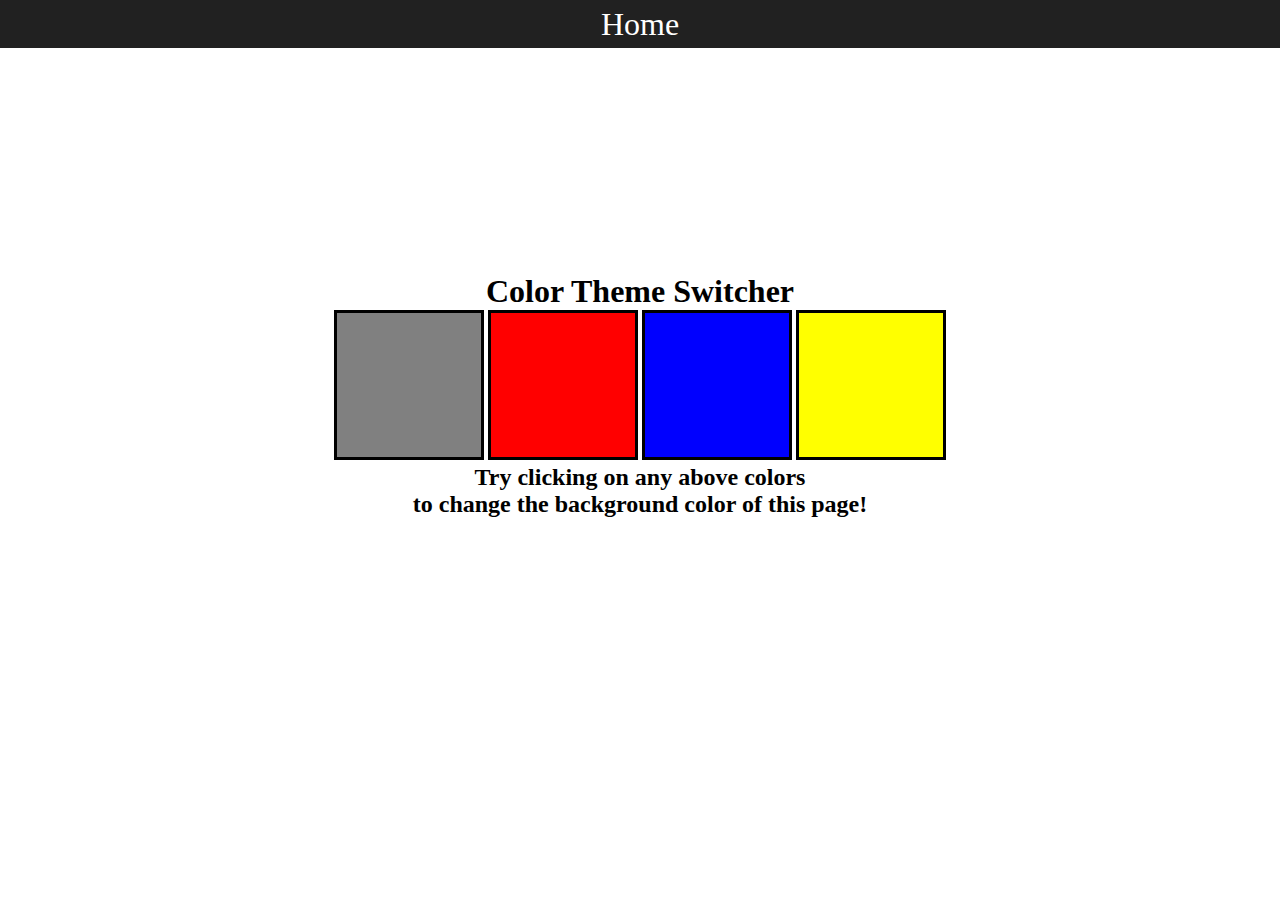
<file: Color switcher/index.html>
<!DOCTYPE html>
<html lang="en">
<head>
    <meta charset="UTF-8">
    <meta name="viewport" content="width=device-width, initial-scale=1.0">
    <title>Document</title>
    <link rel="stylesheet" href="style.css">
</head>
<body>
    <nav>
        <a href="/" aria-current="page" id="linking">Home</a>
    </nav>

    <div class="canvas">
        <h1>Color Theme Switcher</h1>
        <span class="button" id="grey"></span>
        <span class="button" id="red"></span>
        <span class="button" id="blue"></span>
        <span class="button" id="yellow"></span>
        <h2>
            Try clicking on any above colors<span>to change the background color of this page!</span>
        </h2>
    </div>



<script src="script.js"></script>
</body>
</html>
</file>
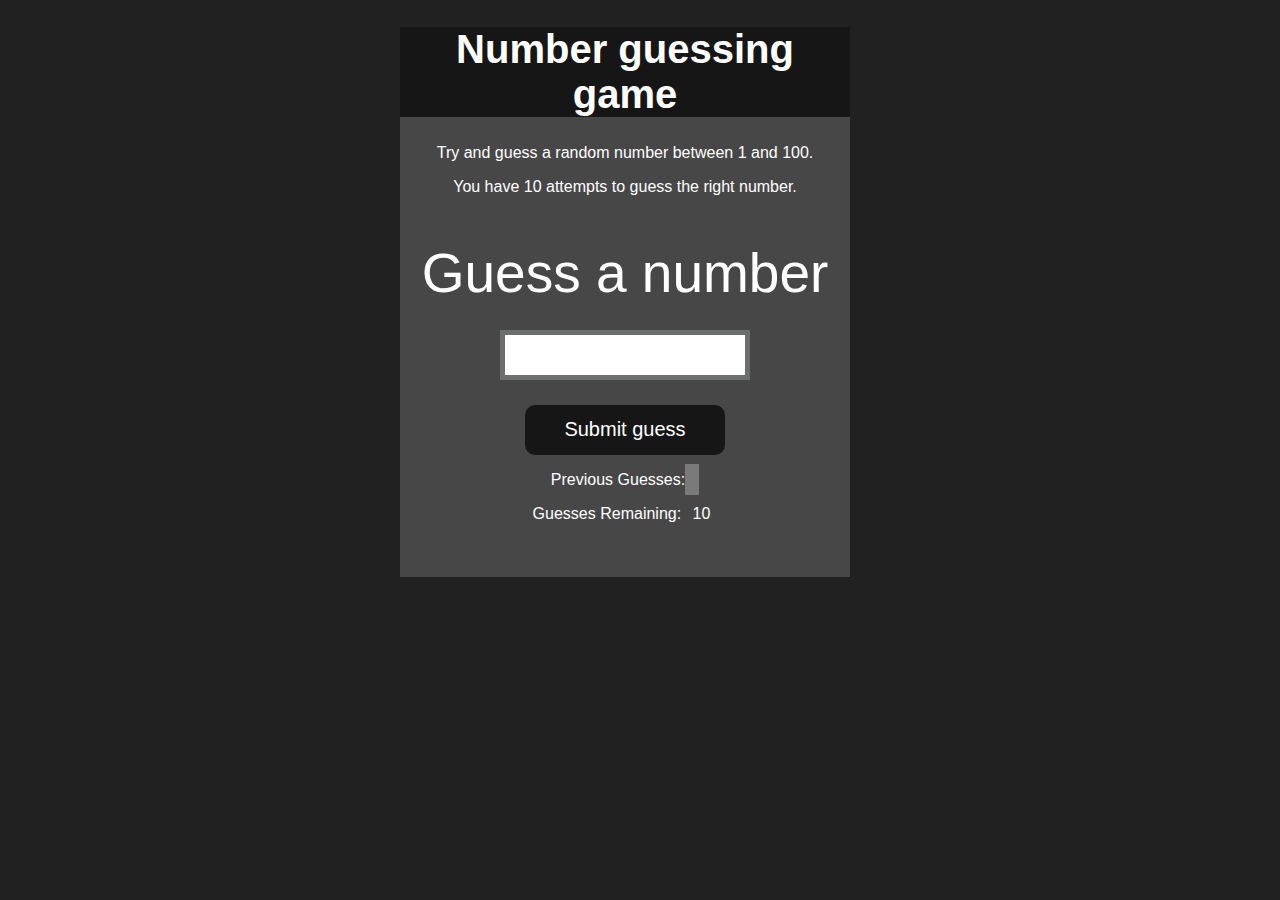
<file: Guess the number/index.html>
<!DOCTYPE html>
<html lang="en">
<head>
    <meta charset="UTF-8">
    <meta name="viewport" content="width=device-width, initial-scale=1.0">
    <title>Guess the number</title>
    <link rel="stylesheet" href="style.css">

</head>
<body style="background-color:#212121; color:#fff;">
      
      <div id="wrapper">
        <h1>Number guessing game</h1>
      <p>Try and guess a random number between 1 and 100.</p>
      <p>You have 10 attempts to guess the right number.</p>
      </br>
          <form class="form">
              <label for="guessField" id="guess">Guess a number</label>
              <input type="text" id="guessField" class="guessField">
              <input type="submit" id="subt" value="Submit guess" class="guessSubmit">
          </form>
  
          <div class="resultParas">
              <p >Previous Guesses: <span class="guesses"></span></p>
              <p >Guesses Remaining: <span class="lastResult">10</span></p>
              <p class="lowOrHi"></p>
          </div>
      </div>
      <script src="script.js"></script>
  </body>
</html>
</file>
<file: Color switcher/style.css>
* {
    margin: 0;
    padding: 0;
    box-sizing: border-box;
}

  nav{
    height: 3rem;
    width: 100%;
    background-color: #212121;

  }
  nav a{
    font-size: 32px;
    display: flex;
    align-items: center;
    justify-content: center;
    text-decoration: none;
    padding-top: 0.5%;
    color: rgb(255, 255, 255);
  }
  
  span {
    display: block;
  }
  .canvas {
    margin: 225px auto 100px;
    width: 80%;
    text-align: center;
  }
  
  .button {
    width: 150px;
    height: 150px;
    border: solid black 3px;
    display: inline-block;
  }
  
  #grey {
    background: grey;
  }
  
  #red {
    background: red;
  }
  #blue {
    background: blue;
  }
  #yellow {
    background: yellow;
  }
</file>
<file: Guess the number/style.css>
*{
    font-family: sans-serif;
    box-sizing: border-box;
  }
  
  body {
    width: 300px;
    max-width: 750px;
    min-width: 480px;
    margin: 0 auto;
    background-color: #212121;
  }
  
  .lastResult {
    color: white;
    padding: 7px;
  }
  
  .guesses {
    color: white;
    padding: 7px;
  }
  
  button {
    background-color: #141414;
    color: #fff;
    width: 250px;
    height: 50px;
    border-radius: 25px;
    font-size: 30px;
    border-style: none;
    margin-top: 30px;
    /* margin-left: 50px; */
  }
  
  #subt {
    background-color: #161616;
    color: #ffffff;
    width: 200px;
    height: 50px;
    border-radius: 10px;
    font-size: 20px;
    border-style: none;
    margin-top: 25px;
    /* margin-left: 75px; */
  }
  
  #guessField {
    color: #000;
    width: 250px;
    height: 50px;
    font-size: 30px;
    border-style: none;
    margin-top: 25px;
  
    /* margin-left: 50px; */
    border: 5px solid #6c6d6d;
    text-align: center;
  }
  
  #guess {
    font-size: 55px;
    /* margin-left: 90px; */
    margin-top: 120px;
    color: #fff;
  }
  
  .guesses {
    background-color: #7a7a7a;
  }
  
  #wrapper {
    box-sizing: border-box;
    text-align: center;
    width: 450px;
    height: 550px;
    background-color: #474747;
    color: #fff;
    font-size: 25px;
  }
  
  h1 {
    background-color: #161616;
  
    color: #fff;
    text-align: center;
  }
  
  p {
    font-size: 16px;
    text-align: center;
  }

  #wrapper h1{
    font-size: 40px;
  }
</file>
